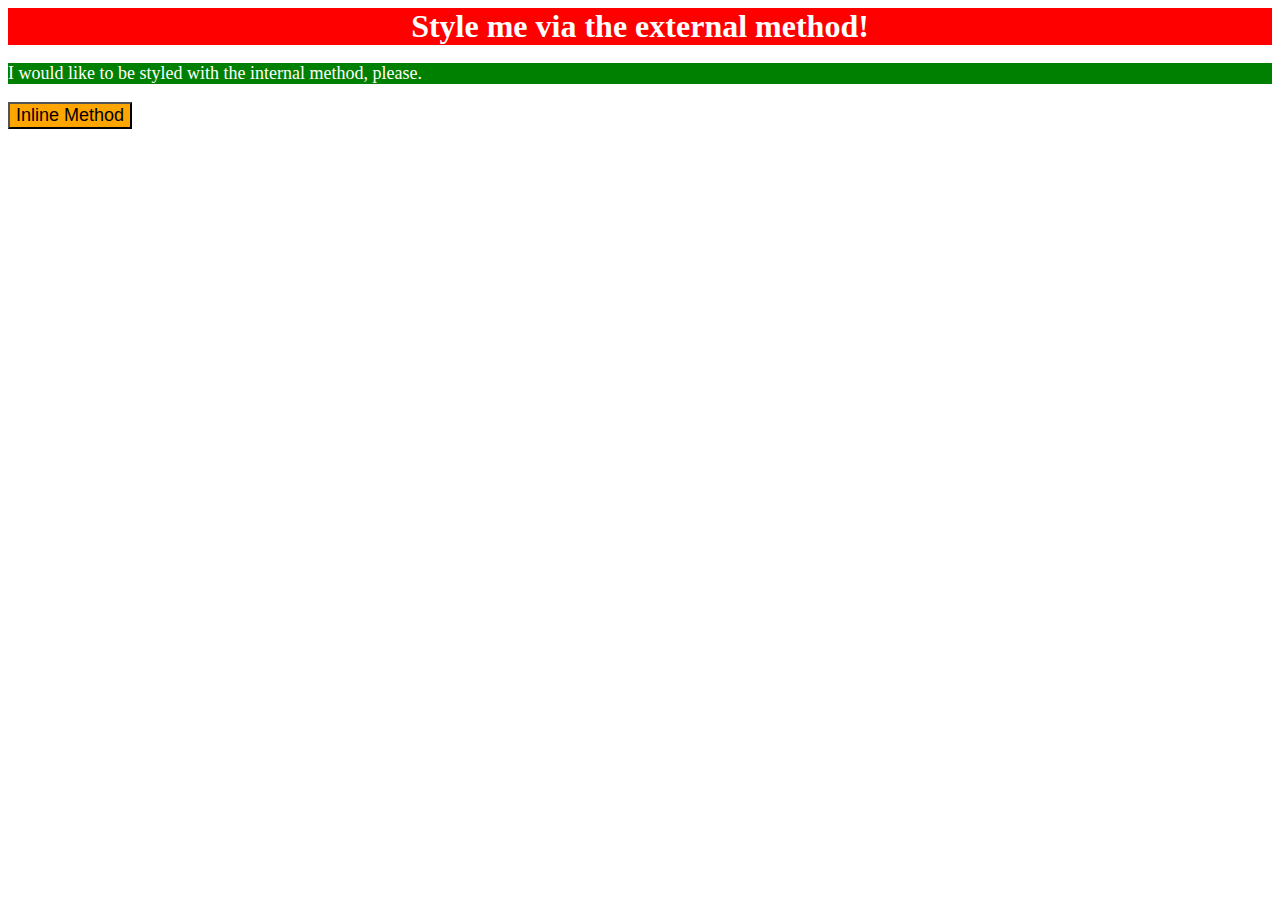
<file: foundations/01-css-methods/index.html>
<!DOCTYPE html>
<html lang="en">
  <head>
    <style>
      p {
        background-color:green;
        color: white;
        font-size: 18px;
      }
    </style>
    <meta charset="UTF-8">
    <meta http-equiv="X-UA-Compatible" content="IE=edge">
    <meta name="viewport" content="width=device-width, initial-scale=1.0">
    <title>Methods for Adding CSS</title>
    <link rel="stylesheet" href="styles.css">
  </head>
  <body>
    <div>Style me via the external method!</div>
    <p>I would like to be styled with the internal method, please.</p>
    <button style="background-color: orange; font-size: 18px;">Inline Method</button>
  </body>
</html>
</file>
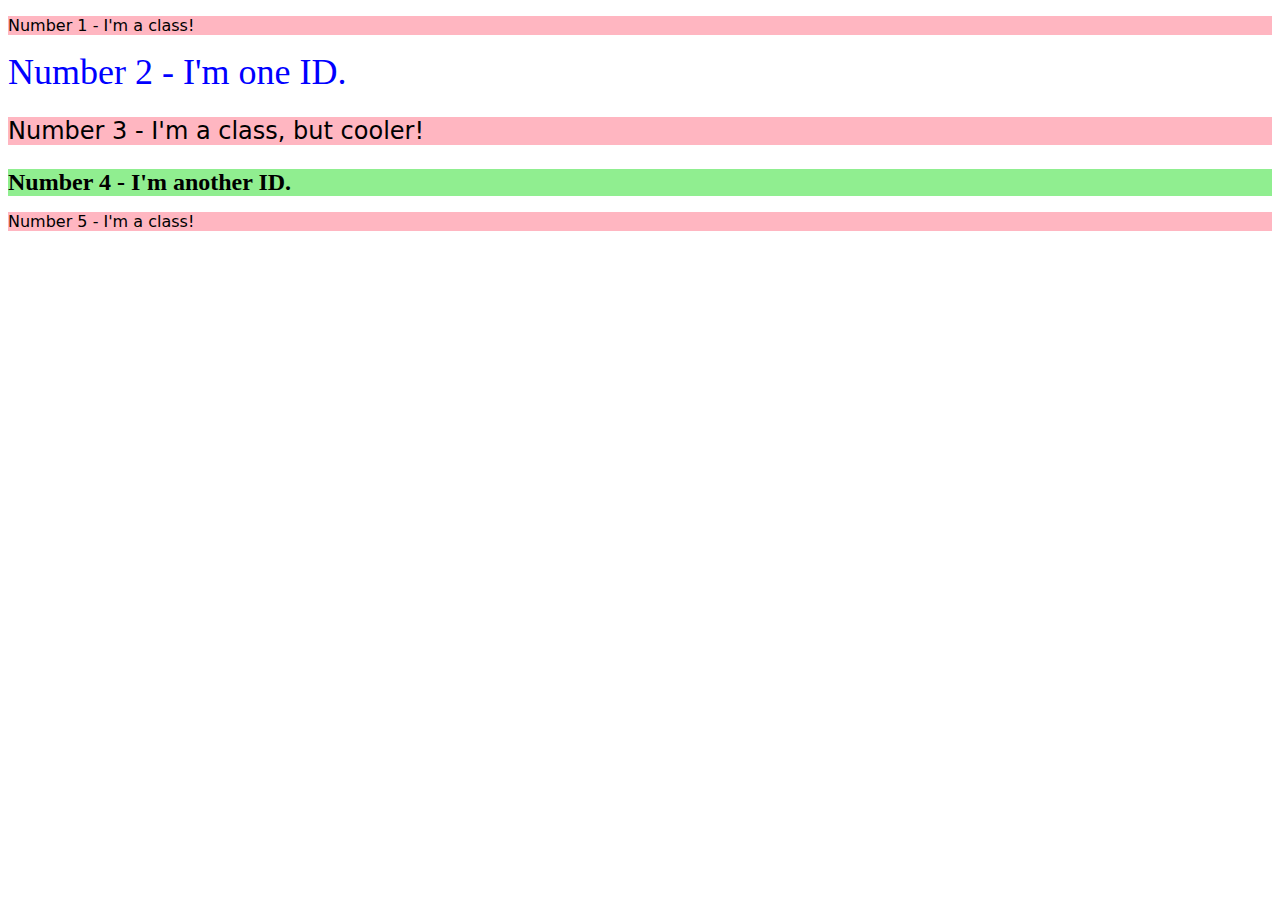
<file: foundations/02-class-id-selectors/index.html>
<!DOCTYPE html>
<html lang="en">
  <head>
    <meta charset="UTF-8">
    <meta http-equiv="X-UA-Compatible" content="IE=edge">
    <meta name="viewport" content="width=device-width, initial-scale=1.0">
    <title>Class and ID Selectors</title>
    <link rel="stylesheet" href="style.css">
  </head>
  <body>
    <p class="odd">Number 1 - I'm a class!</p>
    <div id="two">Number 2 - I'm one ID.</div>
    <p class="odd big">Number 3 - I'm a class, but cooler!</p>
    <div id="four">Number 4 - I'm another ID.</div>
    <p class="odd">Number 5 - I'm a class!</p>
  </body>
</html>
</file>
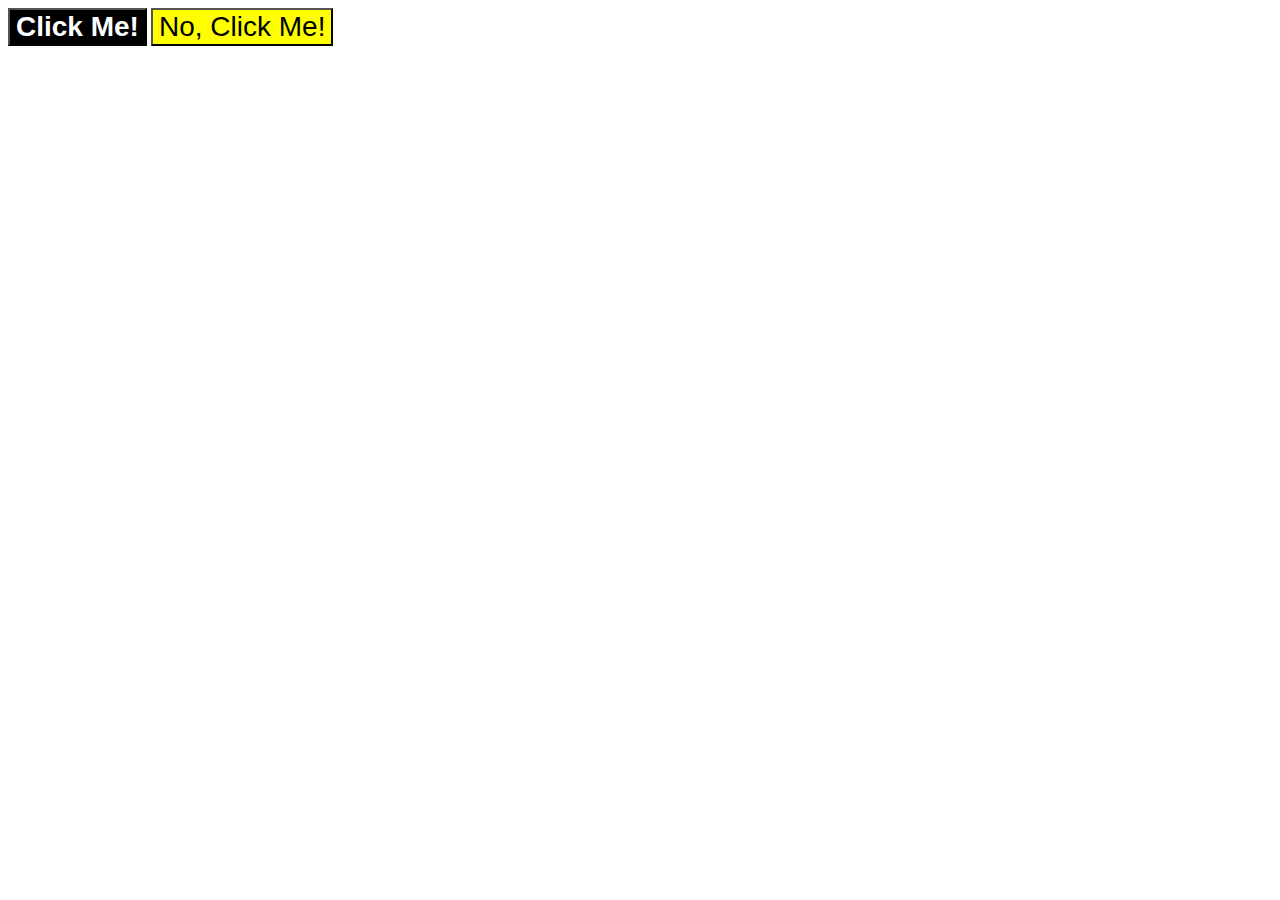
<file: foundations/03-grouping-selectors/index.html>
<!DOCTYPE html>
<html lang="en">
  <head>
    <meta charset="UTF-8">
    <meta http-equiv="X-UA-Compatible" content="IE=edge">
    <meta name="viewport" content="width=device-width, initial-scale=1.0">
    <title>Grouping Selectors</title>
    <link rel="stylesheet" href="style.css">
  </head>
  <body>
    <button class="shared me">Click Me!</button>
    <button class="shared no">No, Click Me!</button>
  </body>
</html>
</file>
<file: foundations/01-css-methods/styles.css>
div {
    background-color: red;
    color: white;
    font-size: 32px;
    font-weight: bold;
    text-align: center;
}
</file>
<file: foundations/02-class-id-selectors/style.css>
.odd {
    background-color: lightpink;
    font-family: "Verdana", "DejaVu Sans", sans-serif;
}

.big {
    font-size: 24px;
}

#two{
    color: blue;
    font-size: 36px;
}

#four{
    background-color: lightgreen;
    font-size: 24px;
    font-weight: bold;
}
</file>
<file: foundations/03-grouping-selectors/style.css>
.shared {
    font-size: 28px;
    font-family: "Helvetica", "Times New Roman", sans-serif;
}

.me {
    background-color: black;
    color: white;
    font-weight: bold;
}

.no {
    background-color: yellow;
}
</file>
